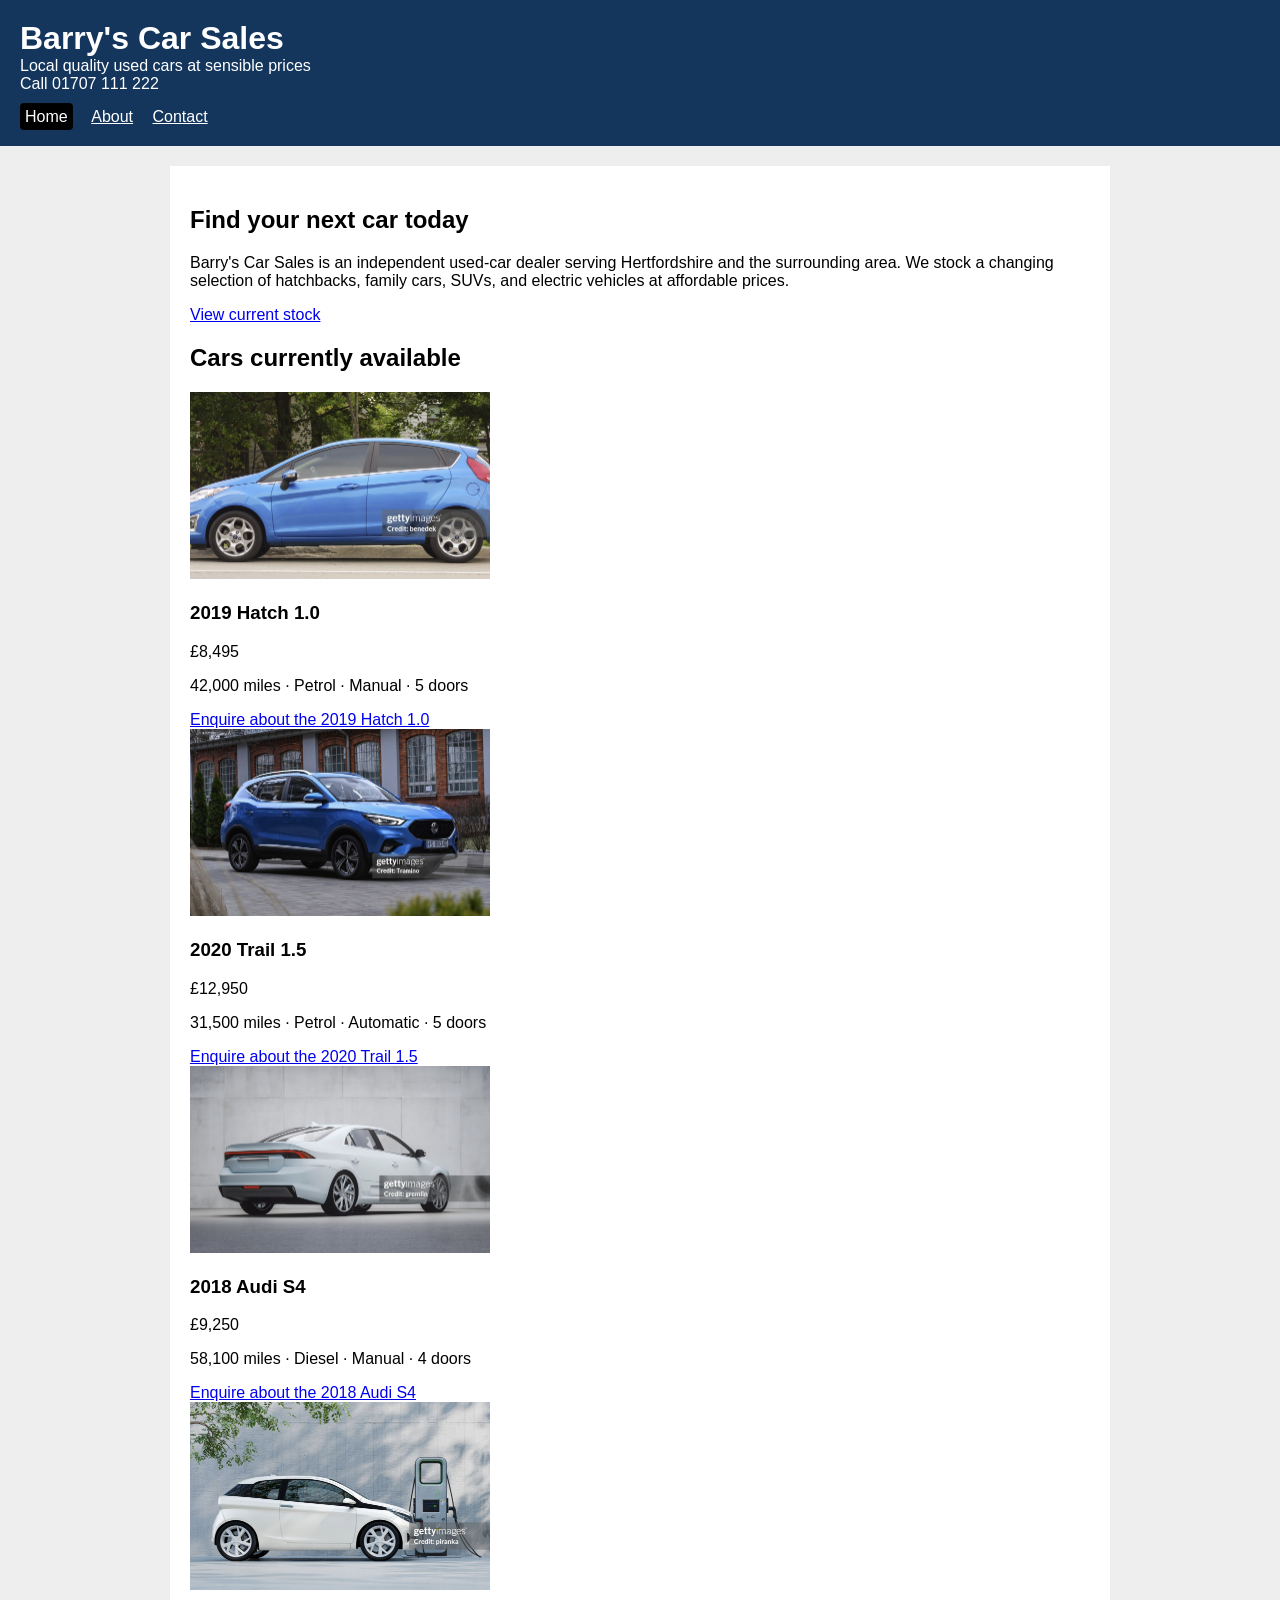
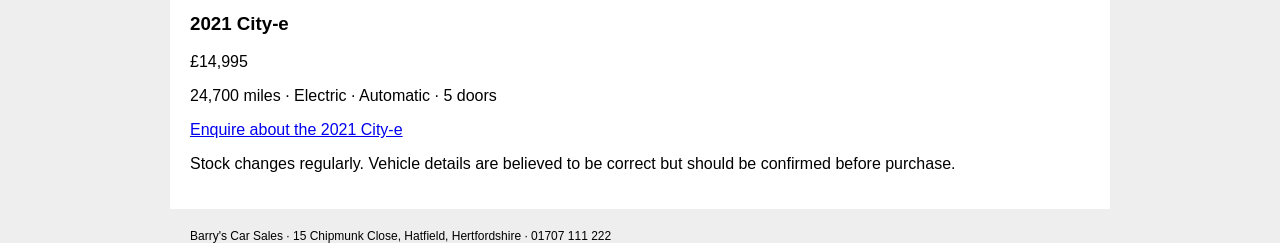
<file: index.html>
<!DOCTYPE html>
<html lang="en">
<head>
    <meta charset="utf-8">
    <title>Barry's Car Sales</title>
    <link rel="stylesheet" href="styles.css">
    <script src="script.js" defer></script>
</head>
<body>
<header>
    <div>
        <div>
            <h1>Barry's Car Sales</h1>
            <div>Local quality used cars at sensible prices</div>
        </div>
        <div>Call 01707 111 222</div>
    </div>
    <nav aria-label="primary navigation">
        <a href="index.html" class="active" aria-current="page">Home</a>
        <a href="about.html">About</a>
        <a href="enquiry.html">Contact</a>
    </nav>
</header>

<main>
    <section>
        <h2>Find your next car today</h2>
        <p>Barry's Car Sales is an independent used-car dealer serving Hertfordshire and the surrounding area. We stock a changing selection of hatchbacks, family cars, SUVs, and electric vehicles at affordable prices.</p>
        <a href="#cars">View current stock</a>
    </section>

    <h2 id="cars">Cars currently available</h2>

    <div>
        <div>
            <img src="hatchback.jpg" alt="A blue HATCH car for sale">
            <h3>2019 Hatch 1.0</h3>
            <div>£8,495</div>
            <p>42,000 miles · Petrol · Manual · 5 doors</p>
            <a href="enquiry.html?car=hatch-1-0">Enquire about the 2019 Hatch 1.0</a>
        </div>

        <div>
            <img src="suv.jpg" alt="A blue SUV for sale">
            <h3>2020 Trail 1.5</h3>
            <div>£12,950</div>
            <p>31,500 miles · Petrol · Automatic · 5 doors</p>
            <a href="enquiry.html?car=trail-1-5">Enquire about the 2020 Trail 1.5</a>
        </div>

        <div>
            <img src="saloon.jpg" alt="A silver sedan for sale">
            <h3>2018 Audi S4</h3>
            <div>£9,250</div>
            <p>58,100 miles · Diesel · Manual · 4 doors</p>
            <a href="enquiry.html?car=audi-s4">Enquire about the 2018 Audi S4</a>
        </div>

        <div>
            <img src="electric.jpg" alt="White electric car connected to a charging point">
            <h3>2021 City-e</h3>
            <div>£14,995</div>
            <p>24,700 miles · Electric · Automatic · 5 doors</p>
            <a href="enquiry.html?car=city-e">Enquire about the 2021 City-e</a>
        </div>
    </div>

    <p>Stock changes regularly. Vehicle details are believed to be correct but should be confirmed before purchase.</p>
</main>

<footer>
    Barry's Car Sales · 15 Chipmunk Close, Hatfield, Hertfordshire · 01707 111 222
</footer>
</body>
</html>
</file>
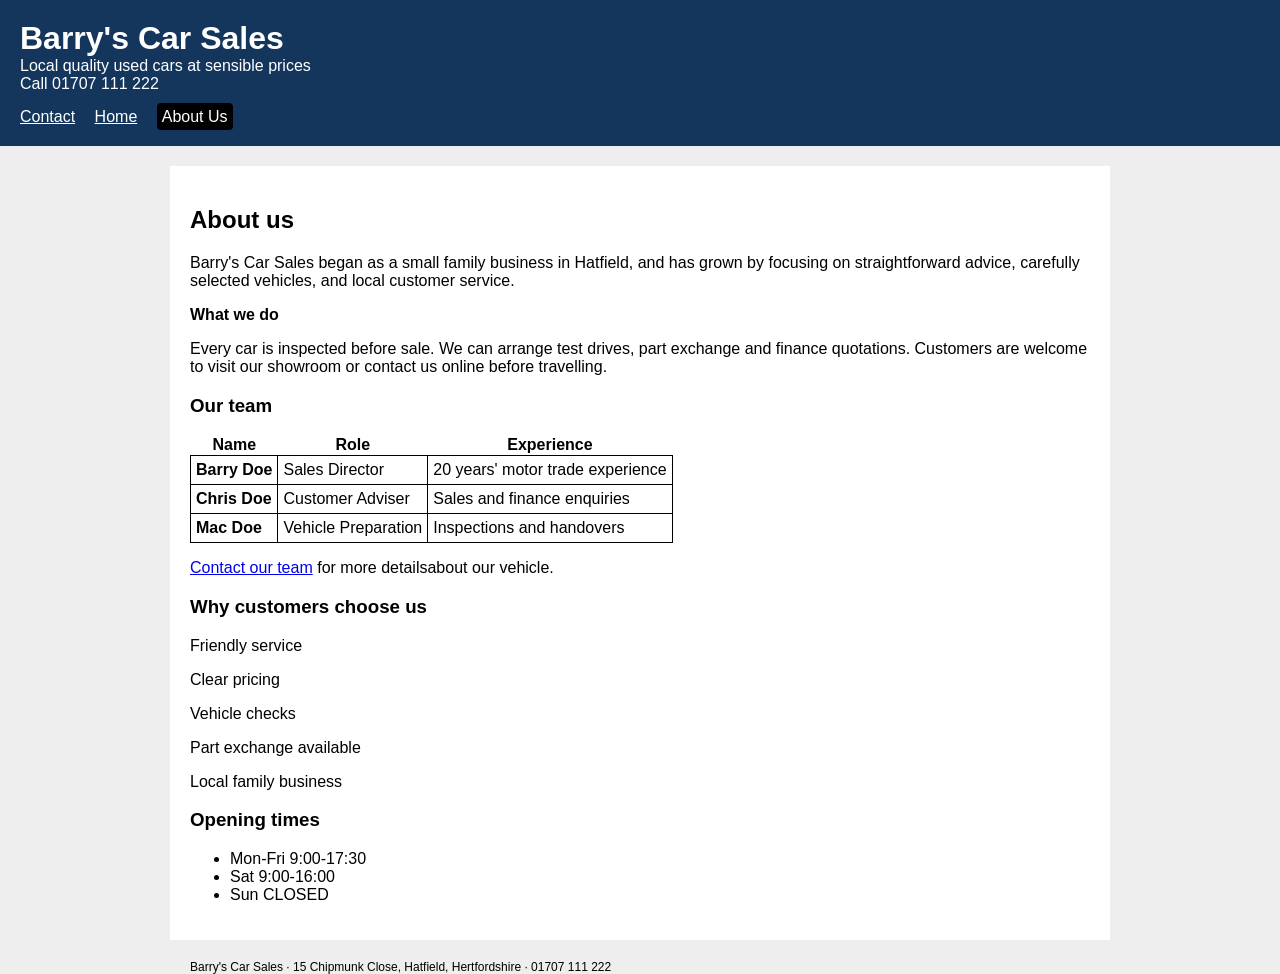
<file: about.html>
<!DOCTYPE html>
<html lang="en">
<head>
    <meta charset="utf-8">
    <title>About Barry's Car Sales</title>
    <link rel="stylesheet" href="styles.css">
    <script src="script.js" defer></script>
</head>
<body>
<header>
    <div>
        <div>
            <h1>Barry's Car Sales</h1>
            <div>Local quality used cars at sensible prices</div>
        </div>
        <div>Call 01707 111 222</div>
    </div>
    <nav aria-label="primary navigation">
        <a href="enquiry.html">Contact</a>
        <a href="index.html">Home</a>
        <a href="about.html" class="active" aria-current="page">About Us</a>
    </nav>
</header>

<main>
    <div>
        <section>
            <h2>About us</h2>
            <p>Barry's Car Sales began as a small family business in Hatfield, and has grown by focusing on straightforward advice, carefully selected vehicles, and local customer service.</p>

            <div><strong>What we do</strong></div>
            <p>Every car is inspected before sale. We can arrange test drives, part exchange and finance quotations. Customers are welcome to visit our showroom or contact us online before travelling.</p>

            <h3>Our team</h3>
            <table>
                <tr>
                    <th>Name</th>
                    <th>Role</th>
                    <th>Experience</th>
                </tr>
                <tr>
                    <td><strong>Barry Doe</strong></td>
                    <td>Sales Director</td>
                    <td>20 years' motor trade experience</td>
                </tr>
                <tr>
                    <td><strong>Chris Doe</strong></td>
                    <td>Customer Adviser</td>
                    <td>Sales and finance enquiries</td>
                </tr>
                <tr>
                    <td><strong>Mac Doe</strong></td>
                    <td>Vehicle Preparation</td>
                    <td>Inspections and handovers</td>
                </tr>
            </table>

            <p><a href="enquiry.html">Contact our team</a> for more detailsabout our vehicle.</p>
        </section>

        <aside>
            <h3>Why customers choose us</h3>
            <p>Friendly service</p>
            <p>Clear pricing</p>
            <p>Vehicle checks</p>
            <p>Part exchange available</p>
            <p>Local family business</p>
        </aside>
    </div>

    <div class="opening-times">
        <h3>Opening times</h3>
        <ul>
            <li> <span class="day">Mon-Fri</span> <span class="hours">9:00-17:30</span></li>
            <li><span class="day">Sat</span> <span class="hours">9:00-16:00</span></li>
            <li><span class="day">Sun</span> <span class="hours">CLOSED</span></li>
        </ul>
        </div>
</main>

<footer>
    Barry's Car Sales · 15 Chipmunk Close, Hatfield, Hertfordshire · 01707 111 222
</footer>
</body>
</html>
</file>
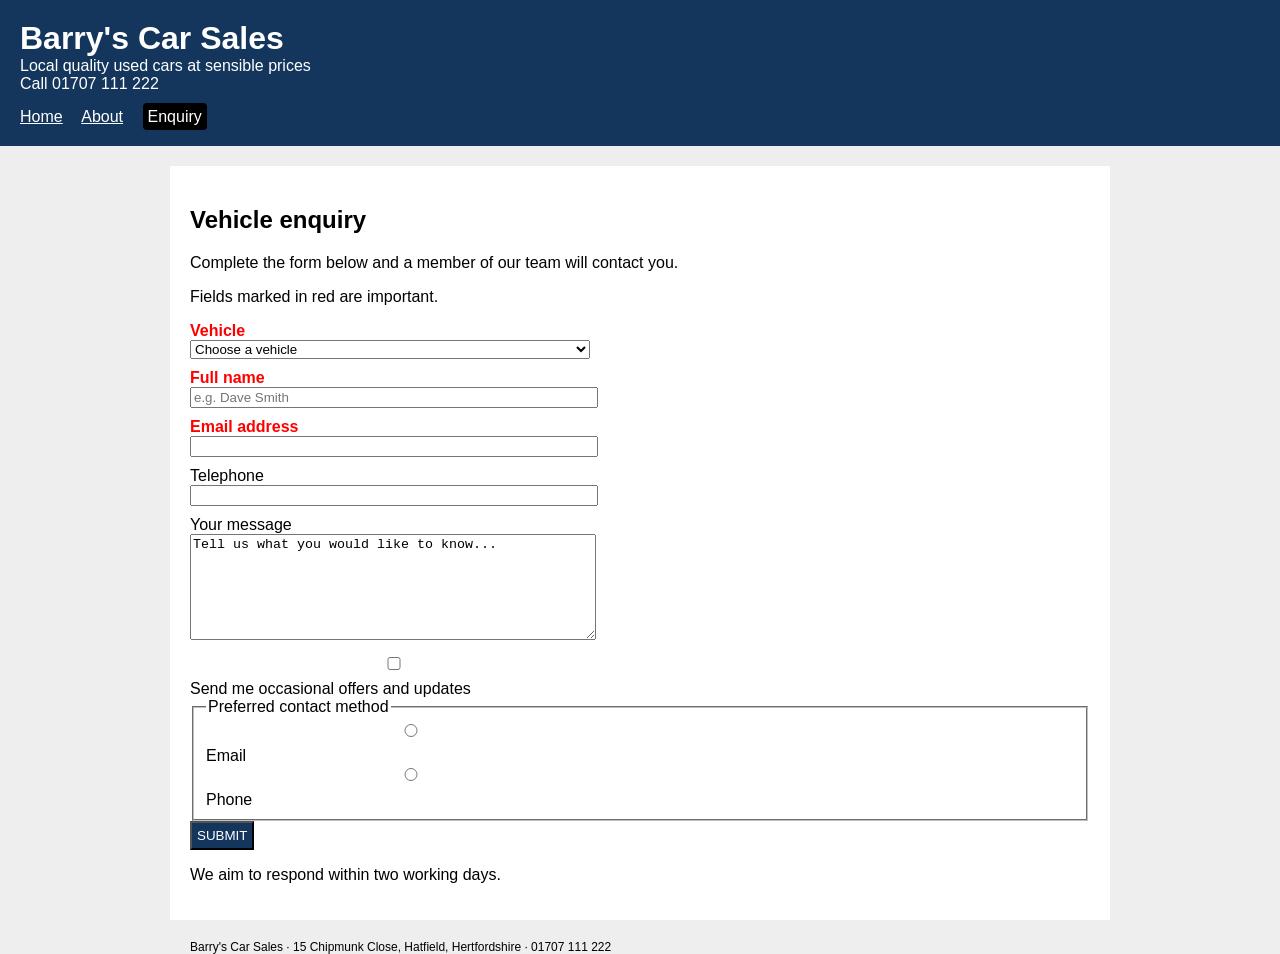
<file: enquiry.html>
<!DOCTYPE html>
<html lang="en">
<head>
    <meta charset="utf-8">
    <title>Vehicle Enquiry - Barry's Car Sales</title>
    <link rel="stylesheet" href="styles.css">
    <script src="script.js" defer></script>
</head>
<body>
<header>
    <div>
        <div>
            <h1>Barry's Car Sales</h1>
            <div>Local quality used cars at sensible prices</div>
        </div>
        <div>Call 01707 111 222</div>
    </div>
    <nav aria-label="primary navigation">
        <a href="index.html">Home</a>
        <a href="about.html">About</a>
        <a href="enquiry.html" class="active" aria-current="page">Enquiry</a>
    </nav>
</header>

<main>
    <h2>Vehicle enquiry</h2>
    <p>Complete the form below and a member of our team will contact you.</p>
    <p>Fields marked in red are important.</p>

    <form action="#" method="post">
        <div class="important">
            <label for="car">Vehicle</label>
            <select id="car" name="car" required>
                <option value="">Choose a vehicle</option>
                <option>2019 Hatch 1.0</option>
                <option>2020 Trail 1.5</option>
                <option>2018 Audi S4</option>
                <option>2021 City-e</option>
            </select>
        </div>

        <div class="important">
            <label for="name">Full name</label>
            <input type="text" id="name" name="name" placeholder="e.g. Dave Smith" required>
        </div>

        <div class="important">
            <label for="email">Email address</label>
            <input type="text" id="email" name="email" required>
        </div>

        <div>
            <label for="phone">Telephone</label>
            <input type="text" id="phone" name="phone" required>
        </div>

        <div>
            <label for="message">Your message</label>
            <textarea id="message" name="message">Tell us what you would like to know...</textarea>
        </div>

        <div>
            <input type="checkbox" id="updates" name="updates">
            <label for="updates">Send me occasional offers and updates</label>
        </div>

        <div>
            <fieldset>
                <legend>Preferred contact method</legend>
                <div>
                    <input type="radio" id="contact-email" name="contact" value="email"> 
                    <label for="contact-email">Email</label>
                    <input type="radio" id="contact-phone" name="contact" value="phone"> 
                <label for="contact-phone">Phone</label>
            </div>
            </fieldset>
        </div>

        <button type="submit">SUBMIT</button>
    </form>

    <p>We aim to respond within two working days.</p>
</main>

<footer>
    Barry's Car Sales · 15 Chipmunk Close, Hatfield, Hertfordshire · 01707 111 222
</footer>
</body>
</html>
</file>
<file: styles.css>
body {
    font-family: Arial;
    margin: 0;
    background: #eeeeee;
}

header {
    background: #14365d;
    color: white;
    padding: 20px;
}

h1 {
    margin: 0;
}

nav {
    margin-top: 15px;
}

nav a {
    color: white;
    margin-right: 15px;
}
nav a.active {
    background-color:black;
    color:white;
    padding: 5px;
    border-radius: 4px;
    text-decoration: none;
}
main {
    width: 900px;
    margin: 20px auto;
    padding: 20px;
    background: white;
}

img {
    width: 300px;
}

table {
    border-collapse: collapse;
}

td {
    border: 1px solid black;
    padding: 5px;
}

label {
    display: block;
}

input,
select,
textarea {
    width: 400px;
    margin-bottom: 10px;
}

textarea {
    height: 100px;
}

button {
    background: #14365d;
    color: white;
    padding: 5px;
}

footer {
    width: 900px;
    margin: auto;
    font-size: 12px;
}
 .important label {
    color: red;
    font-weight: bold;
 

.important input,
.important select,
.important textarea {
    border: 12px solid red;
 }
</file>
